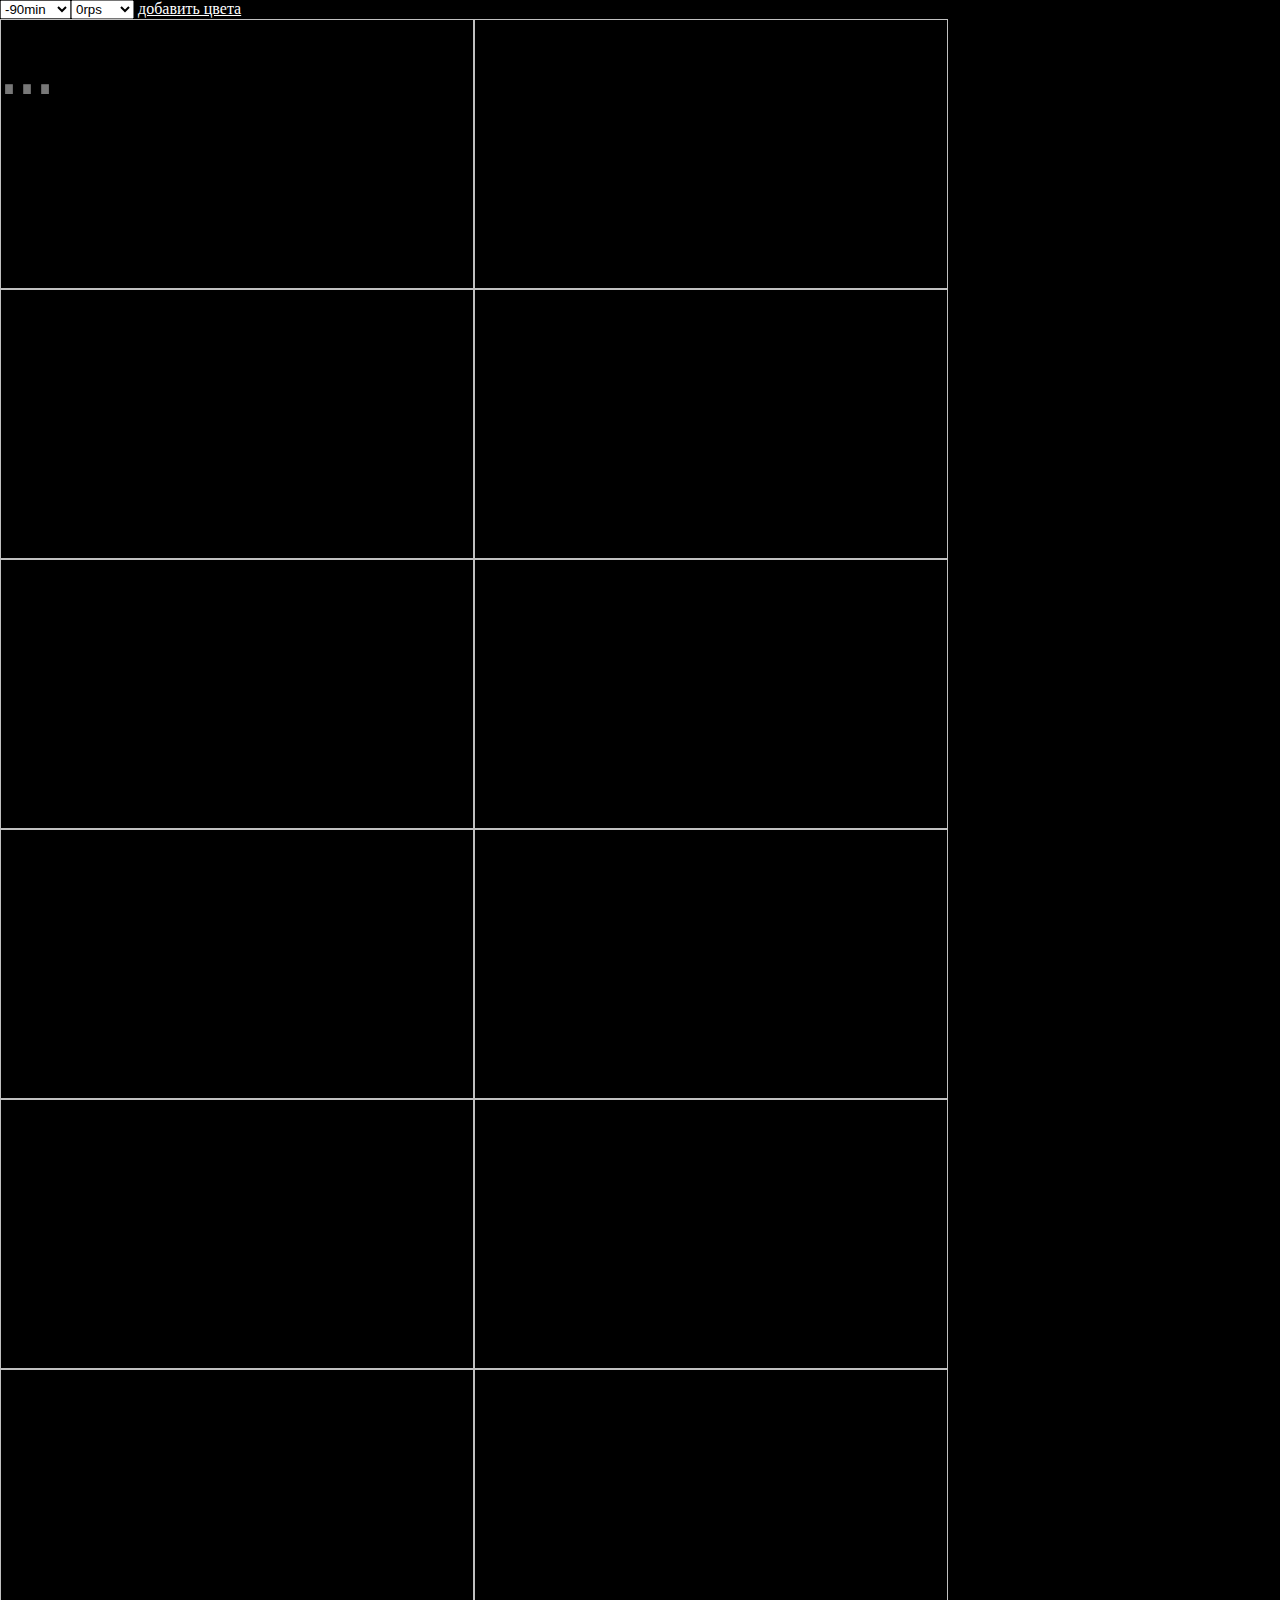
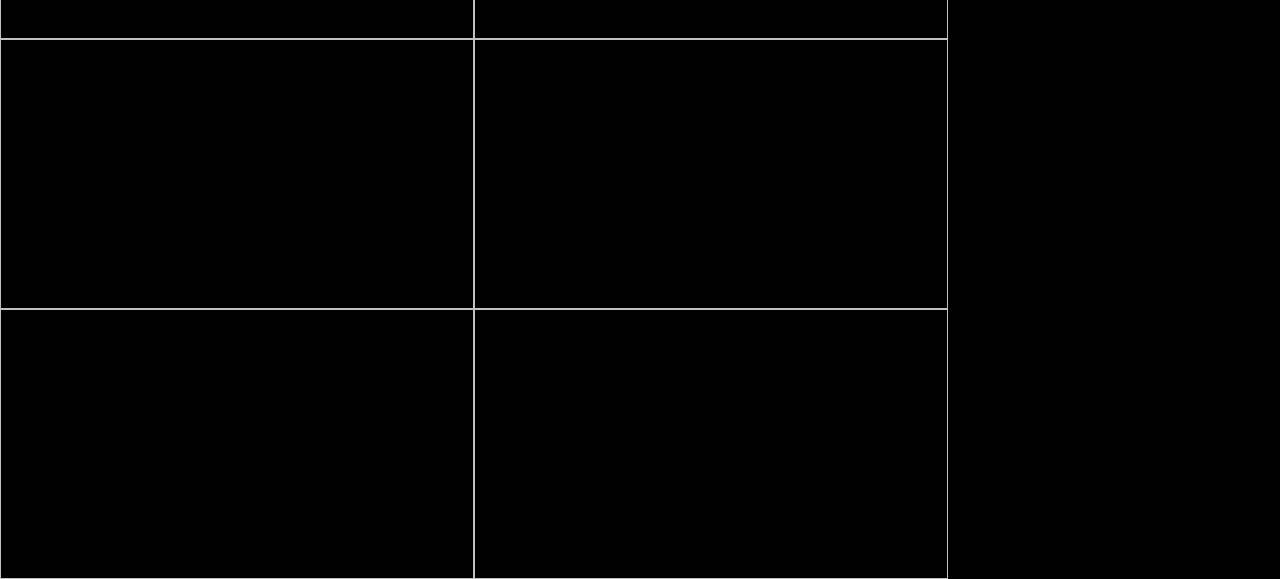
<file: api/index.html>
<!doctype html>
<html>
<head>
    <meta charset="utf-8"/>
    <link rel="stylesheet" href="style.css"/>
    <meta name="viewport" content="width=device-width, initial-scale=1">
    <script>
        var GRAPHS = [
            /* [ title, template, source ] */

             /* 1 */
            ['total, rps, time', 'semaphore', 'total'],
            ['total, rps, code', 'codes', 'total'],

            ['/vacancies, rps, time', 'semaphore', 'page.hhapi_pages_vacancies'],
            ['/vacancies, rps, code', 'codes', 'page.hhapi_pages_vacancies'],

            /* 2 */
            ['/resumes, rps, time', 'semaphore', 'page.hhapi_pages_resumes'],
            ['/resumes, rps, code', 'codes', 'page.hhapi_pages_resumes'],

            ['/vacancies/{id}, rps, time', 'semaphore', 'page.hhapi_pages_vacancies_item'],
            ['/vacancies/{id}, rps, code', 'codes', 'page.hhapi_pages_vacancies_item'],

            /* 3 */

            ['All negotiations, rps, time', 'semaphore', 'page.hhapi_pages_negotiations*'],

            ['[ETC], rps, time', 'cumulative_semaphore',
                [
                    'page.hhapi_pages_specializations',
                    'page.hhapi_pages_industries',
                    'page.hhapi_pages_areas*',
                    'page.hhapi_pages_metro*',
                    'page.hhapi_pages_dictionaries',
                    'page.hhapi_pages_documents*',
                    'page.hhapi_pages_languages',
                    'page.hhapi_pages_locales*',
                    'page.hhapi_pages_educational_institutions_item_faculties',
                    'page.hhapi_pages_vacancies_favorited*',

                    'page.hhapi_pages_employers_item*',

                    'page.hhapi_pages_resumes_mine',
                    'page.hhapi_pages_resume_conditions',
                    'page.hhapi_pages_suggests_*',
                    'page.hhapi_pages_admin*',
                    'page.hhapi_pages_*_blacklisted*',
                    'page.hhapi_pages_saved_searches*',
                    'page.hhapi_pages_me',
                    'page.hhapi_pages_users',
                    'page.hhapi_pages_notifications*',
                    'page.hhapi_pages_cors',
                    'page.hhapi_pages_do_not_call_me',
                    'page.hhapi_pages_memory'
                ]
            ],

            ['/employers, rps, time', 'semaphore', 'page.hhapi_pages_employers'],
            ['/employers, rps, code', 'codes', 'page.hhapi_pages_employers'],

            /* 5 */

            ['/resumes/{id}, /resumes/{id}/*, rps, time', 'semaphore', 'page.hhapi_pages_resumes_item*'],
            ['/resumes/{id}, /resumes/{id}/*, rps, code', 'codes', 'page.hhapi_pages_resumes_item*'],

            ['All suggests, q95', 'response_time', 'page.hhapi_pages_suggests_*'],
            ['All widgets, rps, time', 'semaphore', 'page.hhapi_pages_widgets*']
        ];
    </script>

</head>
<body>
    <script src="app.js"></script>
</body>
</html>
</file>
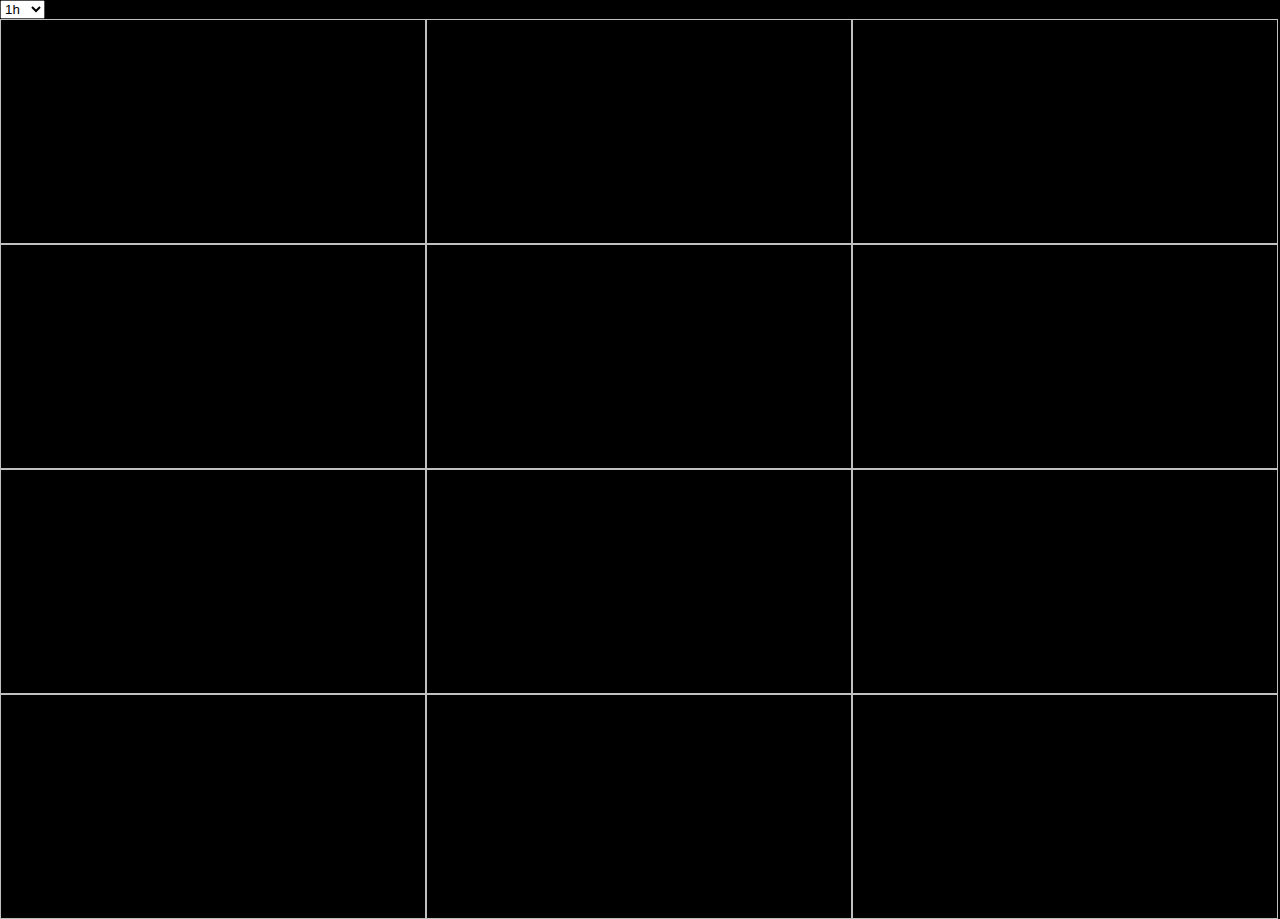
<file: mailing/employer/index.html>
<!doctype html>
<html>
<head>
    <meta charset="utf-8"/>
    <link rel="stylesheet" href="style.css"/>
    <meta name="viewport" content="width=device-width, initial-scale=1">
    <script src="app.js" async="async"></script>
    <script src="templates.js" async="async"></script>
    <script>
        var hhd = hhd || {};
        hhd.options = {
            url: 'http://graphite.hh.ru',
            refreshTimeout: 15000,
            itemsInRow: 3,
            itemsInCol: 4
        };
        hhd.renderOptions = {
            fontSize: '12',
            fontName: 'FreeMono',
            fontBold: 'true',
            lineWidth: '1',
            margin: '5',
            areaAlpha: '.5',
            bgcolor: 'black',
            fgcolor: 'gray',
            hideLegend: 'false',
            yMin: '0'
        };
        hhd.graphs = [
            /* [ title, template, source ] */
            ['SLEEPING_CLIENT_LONG', 'mailing_employer_event_block', 'SLEEPING_CLIENT_LONG'],
            ['ARCHIVING_VACANCY', 'mailing_employer_event_block', 'ARCHIVING_VACANCY'],
            ['FOREIGN_PUBLICATION', 'mailing_employer_event_block', 'FOREIGN_PUBLICATION'],
            ['NO_ACCESS_TO_RESUMES_BASE', 'mailing_employer_event_block', 'NO_ACCESS_TO_RESUMES_BASE'],
            ['NO_ACTIONS_AFTER_REGISTRATION', 'mailing_employer_event_block', 'NO_ACTIONS_AFTER_REGISTRATION'],
            ['NO_VACANCIES', 'mailing_employer_event_block', 'NO_VACANCIES'],
            ['SLEEPING_CLIENT', 'mailing_employer_event_block', 'SLEEPING_CLIENT'],
            ['SLEEPING_CLIENT_LONG', 'mailing_employer_event_block', 'SLEEPING_CLIENT_LONG'],
            ['SUGGEST_TO_BUY_PREMIUM', 'mailing_employer_event_block', 'SUGGEST_TO_BUY_PREMIUM'],
            ['UNPAID_BILL_WARNING', 'mailing_employer_event_block', 'UNPAID_BILL_WARNING'],
            ['UNPUBLISHED_VACANCIES', 'mailing_employer_event_block', 'UNPUBLISHED_VACANCIES'],
            ['WANT_WORK', 'mailing_employer_event_block', 'WANT_WORK']
        ];
    </script>
</head>
<body>
    <select id="period">
        <option value="-1h">1h</option>
        <option value="-4h">4h</option>
        <option value="-12h">12h</option>
        <option value="-1d">1d</option>
        <option value="-7d">1w</option>
    </select>
</body>
</html>
</file>
<file: api/style.css>
html, body {
    margin: 0;
    padding: 0;
    height: 100%;
    width: 100%;
    background: black;
    color: #f0f0f0;
}

select {
    margin: 0;
    padding: 0;
}

img {
    margin: 0;
    padding: 0;
    display: block;
    float: left;
}

#fifties {
    z-index: 1000;
    position: fixed;
    text-align: right;
    opacity: .5;
    width: 100%;
    font-family: monospace;
}

a, a:visited {
    color: #fff;
}
</file>
<file: mailing/employer/style.css>
html, body {
    margin: 0;
    padding: 0;
    height: 100%;
    width: 100%;
    background: black;
    color: #f0f0f0;
}

select {
    margin: 0;
    padding: 0;
}

img {
    margin: 0;
    padding: 0;
    display: block;
    float: left;
}
</file>
